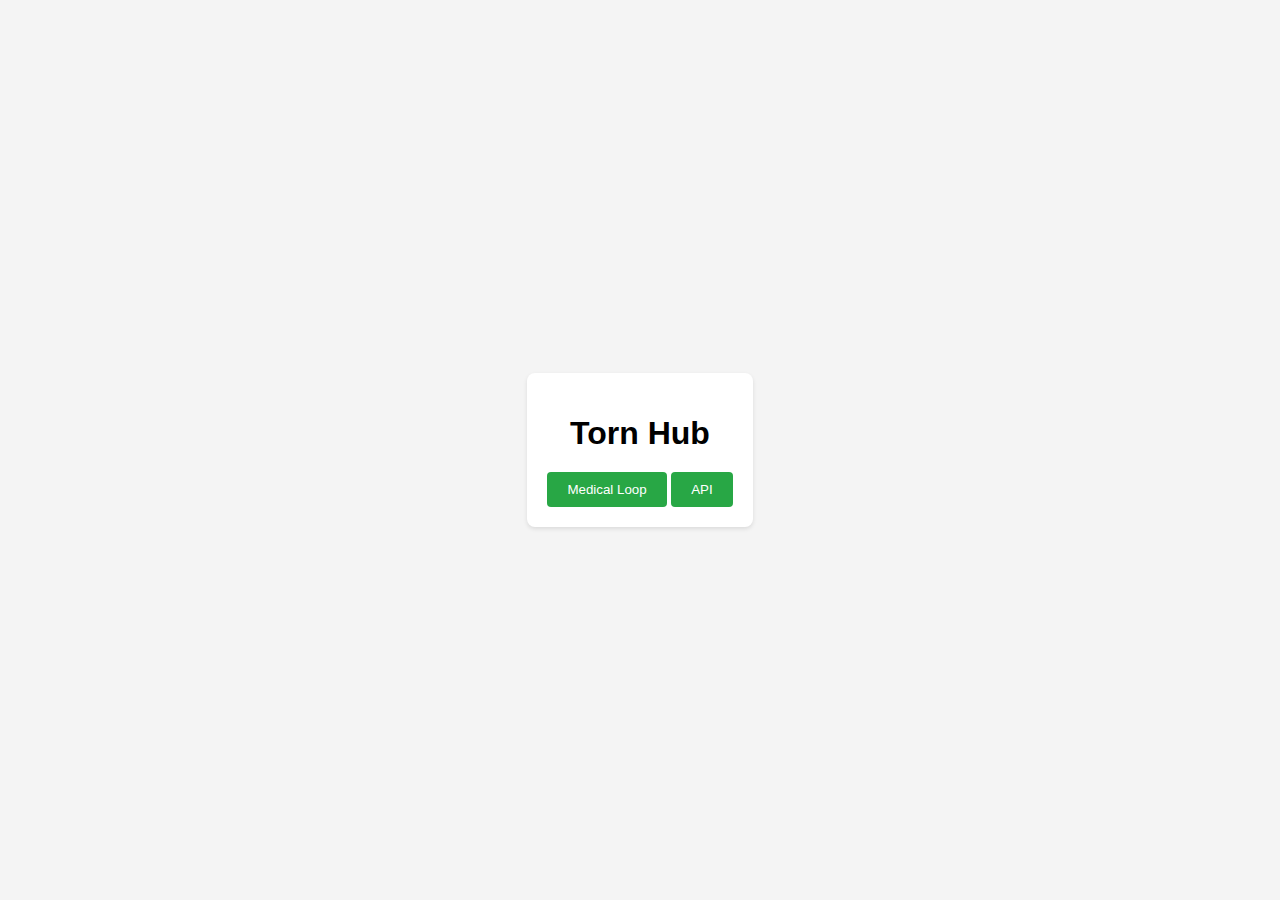
<file: index.html>
<!DOCTYPE html>
<html lang="en">
<head>
    <meta charset="UTF-8">
    <meta name="viewport" content="width=device-width, initial-scale=1.0">
    <title>TORN HUB</title>
    <link rel="stylesheet" href="styles.css">
</head>
<body>
    <div class="container">
        <h1>Torn Hub</h1>
        <a href="./medloop"><button>Medical Loop</button></a>
        <a href="./API"><button>API</button></a>
    </div>
    <script src="script.js"></script>
</body>
</html>
</file>
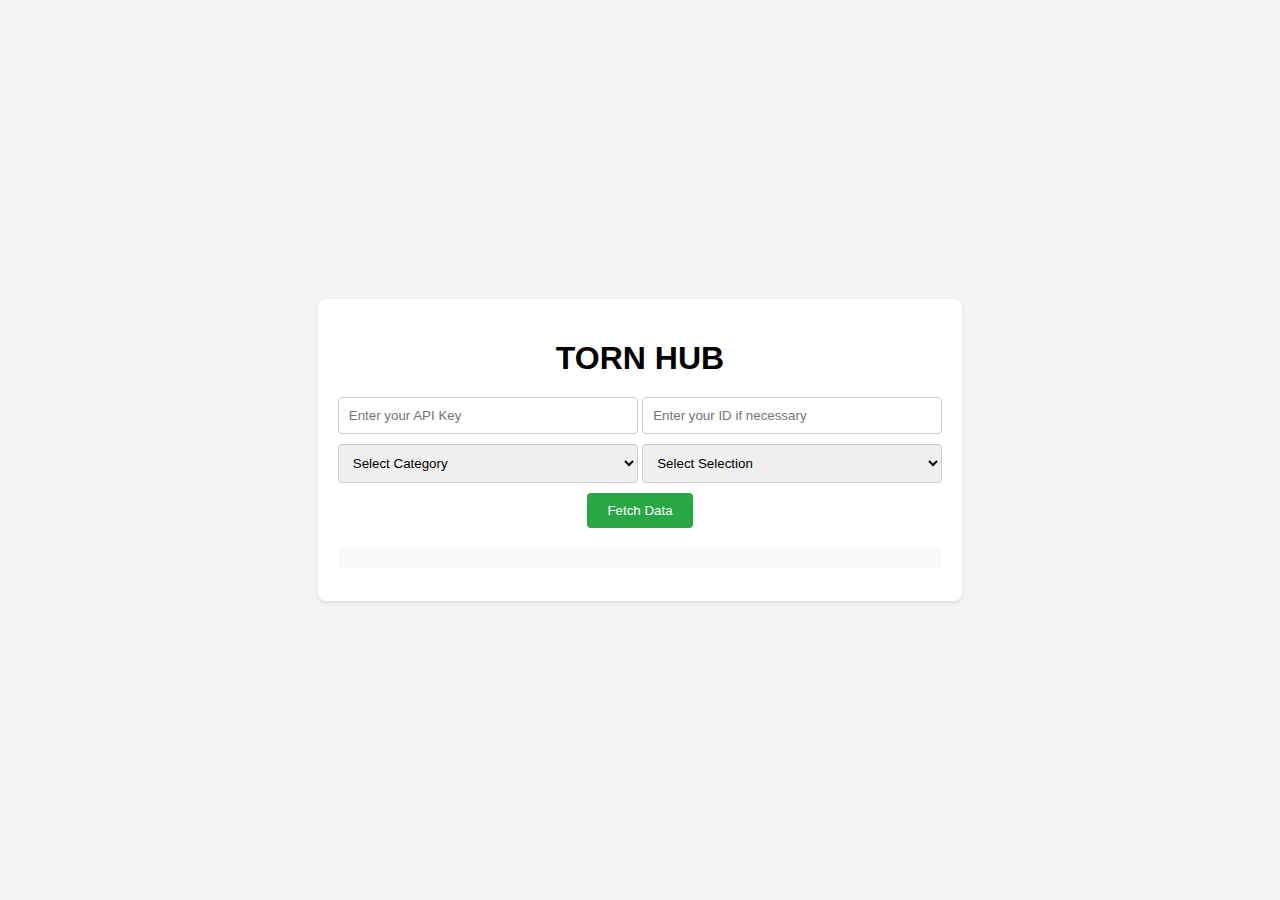
<file: API/index.html>
<!DOCTYPE html>
<html lang="en">
<head>
    <meta charset="UTF-8">
    <meta name="viewport" content="width=device-width, initial-scale=1.0">
    <title>TORN HUB</title>
    <link rel="stylesheet" href="styles.css">
</head>
<body>
    <div class="container">
        <h1>TORN HUB</h1>
        <input type="text" id="apiKey" placeholder="Enter your API Key">
        <input type="text" id="id" placeholder="Enter your ID if necessary">
        <br>
        <select id="categorySelect">
            <option value="">Select Category</option>
        </select>
        <select id="selectionSelect">
            <option value="">Select Selection</option>
        </select>
        <br>
        <button id="fetchButton" onclick="fetchData()">Fetch Data</button>
        <pre id="output"></pre>
    </div>
    <script src="script.js"></script>
</body>
</html>
</file>
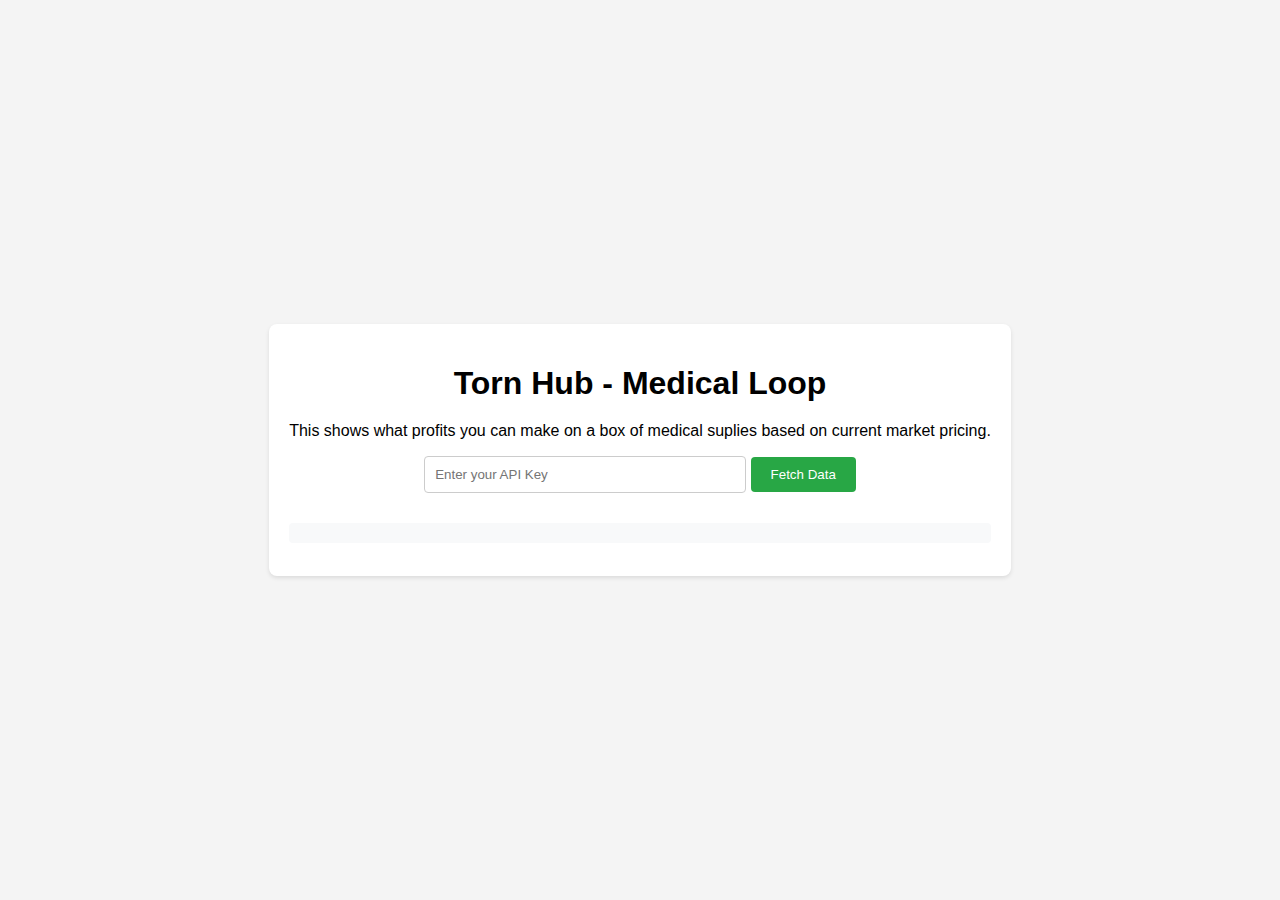
<file: medloop/index.html>
<!DOCTYPE html>
<html lang="en">
<head>
    <meta charset="UTF-8">
    <meta name="viewport" content="width=device-width, initial-scale=1.0">
    <title>TORN HUB - Medical Loop</title>
    <link rel="stylesheet" href="styles.css">
</head>
<body>
    <div class="container">
        <h1>Torn Hub - Medical Loop</h1>
		<p>This shows what profits you can make on a box of medical suplies based on current market pricing.</p>
        <input type="text" id="apiKey" placeholder="Enter your API Key">
        <button id="fetchButton" onclick="fetchHub()">Fetch Data</button>
        <pre id="output"></pre>
    </div>
    <script src="script.js"></script>
</body>
</html>
</file>
<file: styles.css>
body {
    font-family: Arial, sans-serif;
    background-color: #f4f4f4;
    display: flex;
    justify-content: center;
    align-items: center;
    height: 100vh;
    margin: 0;
}

.container {
    background-color: #fff;
    padding: 20px;
    border-radius: 8px;
    box-shadow: 0 2px 4px rgba(0, 0, 0, 0.1);
    text-align: center;
}

h1 {
    margin-bottom: 20px;
}

input {
    padding: 10px;
    width: 300px;
    margin-bottom: 10px;
    border: 1px solid #ccc;
    border-radius: 4px;
}

button {
    padding: 10px 20px;
    background-color: #28a745;
    color: #fff;
    border: none;
    border-radius: 4px;
    cursor: pointer;
}

button:hover {
    background-color: #218838;
}

pre {
    text-align: left;
    margin-top: 20px;
    background-color: #f8f9fa;
    padding: 10px;
    border-radius: 4px;
    max-height: 300px;
    overflow-y: auto;
}
</file>
<file: API/styles.css>
body {
    font-family: Arial, sans-serif;
    background-color: #f4f4f4;
    display: flex;
    justify-content: center;
    align-items: center;
    height: 100vh;
    margin: 0;
}

.container {
    background-color: #fff;
    padding: 20px;
    border-radius: 8px;
    box-shadow: 0 2px 4px rgba(0, 0, 0, 0.1);
    text-align: center;
}

h1 {
    margin-bottom: 20px;
}

input, select {
    padding: 10px;
    width: 300px;
    margin-bottom: 10px;
    border: 1px solid #ccc;
    border-radius: 4px;
    box-sizing: border-box;
}

button {
    padding: 10px 20px;
    background-color: #28a745;
    color: #fff;
    border: none;
    border-radius: 4px;
    cursor: pointer;
}

button:hover {
    background-color: #218838;
}

pre {
    text-align: left;
    margin-top: 20px;
    background-color: #f8f9fa;
    padding: 10px;
    border-radius: 4px;
    max-height: 300px;
    overflow-y: auto;
}
</file>
<file: medloop/styles.css>
body {
    font-family: Arial, sans-serif;
    background-color: #f4f4f4;
    display: flex;
    justify-content: center;
    align-items: center;
    height: 100vh;
    margin: 0;
}

.container {
    background-color: #fff;
    padding: 20px;
    border-radius: 8px;
    box-shadow: 0 2px 4px rgba(0, 0, 0, 0.1);
    text-align: center;
}

h1 {
    margin-bottom: 20px;
}

input, select {
    padding: 10px;
    width: 300px;
    margin-bottom: 10px;
    border: 1px solid #ccc;
    border-radius: 4px;
}

button {
    padding: 10px 20px;
    background-color: #28a745;
    color: #fff;
    border: none;
    border-radius: 4px;
    cursor: pointer;
}

button:hover {
    background-color: #218838;
}

pre {
    text-align: left;
    margin-top: 20px;
    background-color: #f8f9fa;
    padding: 10px;
    border-radius: 4px;
    max-height: 300px;
    overflow-y: auto;
}
</file>
